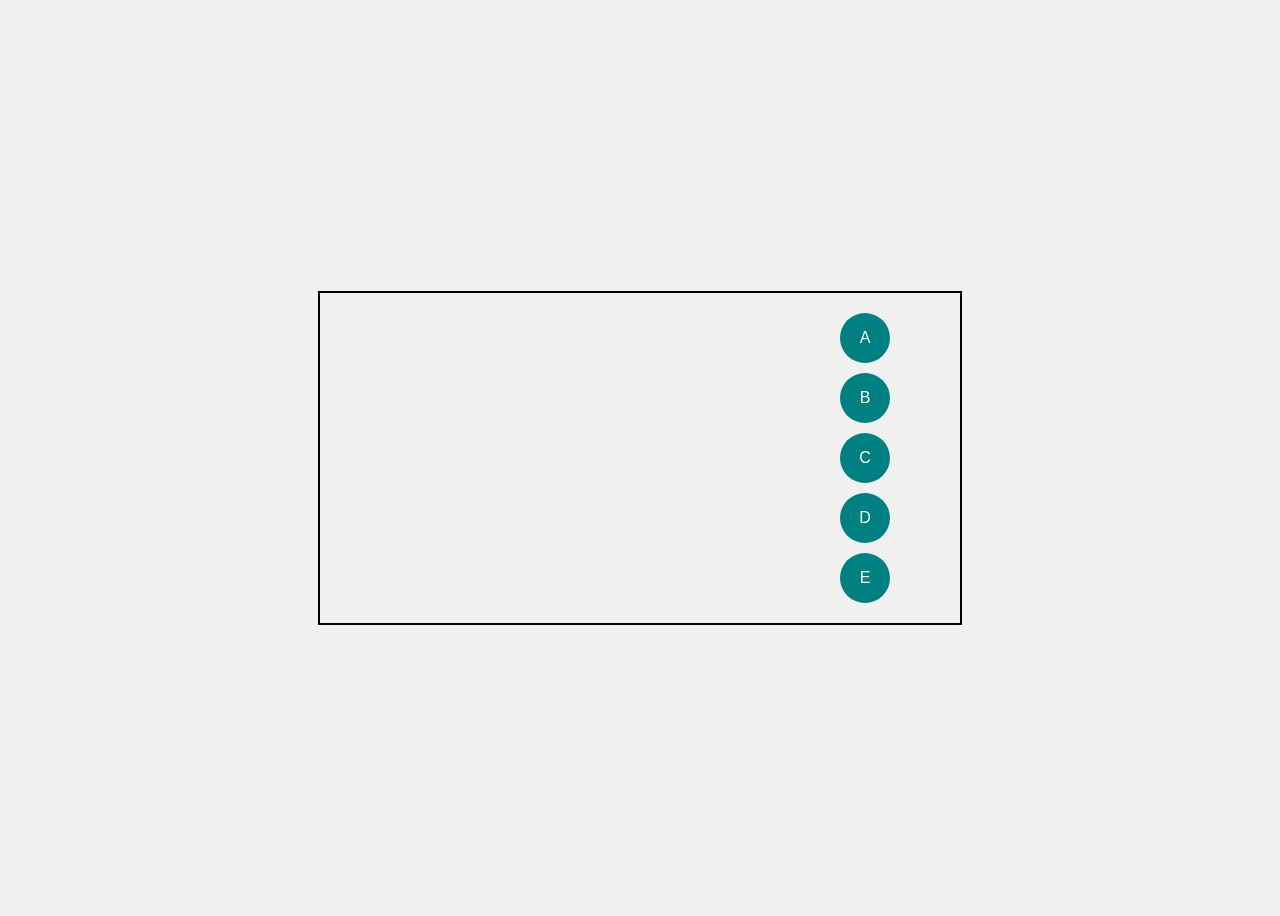
<file: race.html>
<!DOCTYPE html>
<html>
<head>
    <title>Running Race</title>
    <link rel="stylesheet" href="style.css">
</head>
<body>

<div class="track">
    <div class="runner A">A</div>
    <div class="runner B">B</div>
    <div class="runner C">C</div>
    <div class="runner D">D</div>
    <div class="runner E">E</div>
</div>

</body>
</html>
</file>
<file: style.css>
body {
    font-family: Arial;
    display: flex;
    justify-content: center;
    align-items: center;
    height: 100vh;
    background: #f0f0f0;
}

.track {
    width: 600px;
    border: 2px solid black;
    padding: 20px;
    display: flex;
    flex-direction: column;
    gap: 10px;
}

/* Runner style */
.runner {
    width: 50px;
    height: 50px;
    background: teal;
    color: white;
    text-align: center;
    line-height: 50px;
    border-radius: 50%;
    position: relative;
    animation: run 5s linear forwards;
}

/* Different speeds */
.A { animation-duration: 2s; }
.B { animation-duration: 3s; }
.C { animation-duration: 4s; }
.D { animation-duration: 5s; }
.E { animation-duration: 6s; }

/* Running animation */
@keyframes run {
    from { left: 0; }
    to { left: 500px; }
}

/* Hover effect → reverse order */
.track:hover {
    display: flex;
}

/* Change order on hover */
.track:hover .A { order: 5; }
.track:hover .B { order: 4; }
.track:hover .C { order: 3; }
.track:hover .D { order: 2; }
.track:hover .E { order: 1; }
</file>
